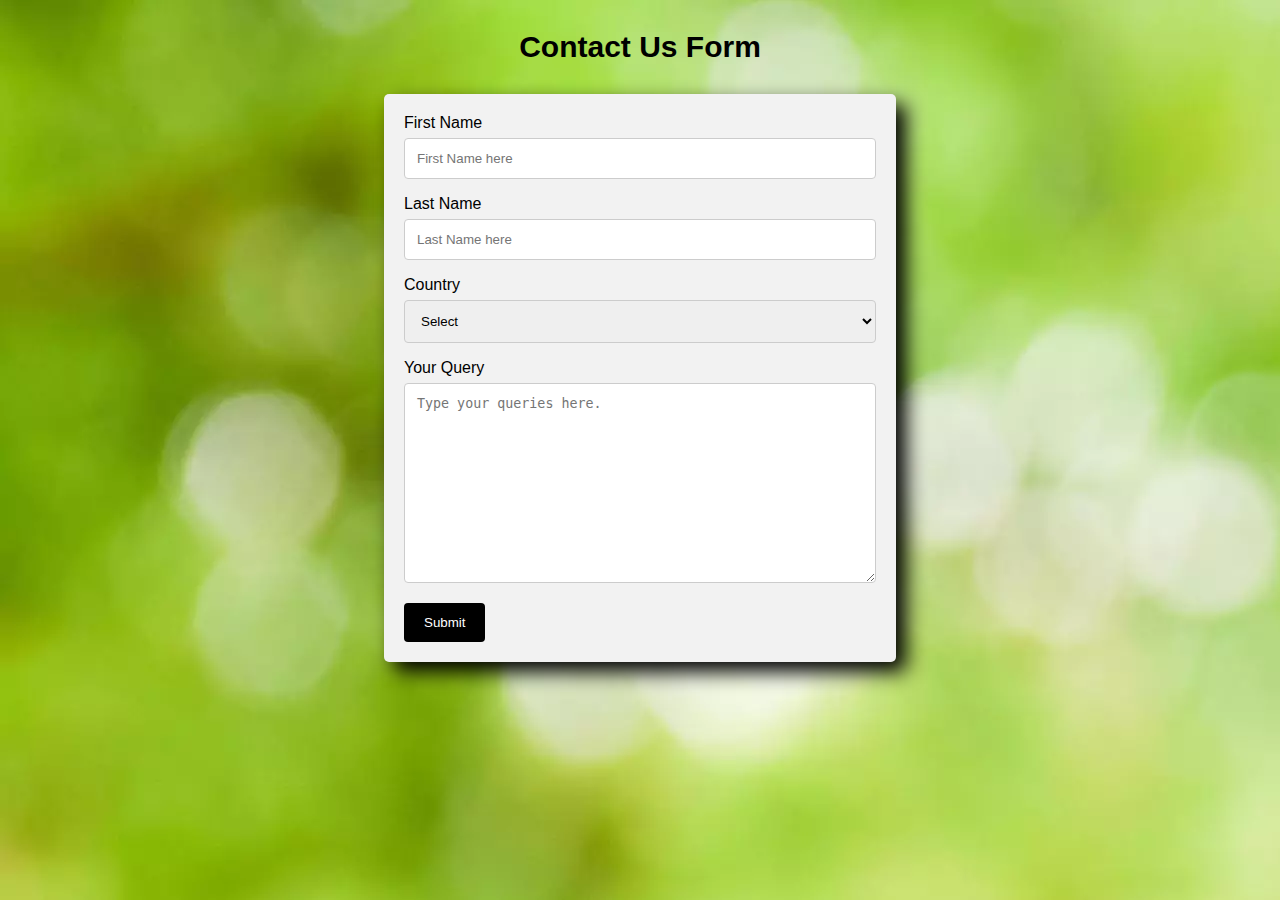
<file: contact-us.html>
<!DOCTYPE html>
<html>

<head>
    <meta name="viewport" content="width=device-width, initial-scale=1">
    <link rel="stylesheet" href="contact-us-style.css">
    <link rel="icon" type="logo/address" href="logo/contact-us-logo.jpg">
    <title></title>
</head>

<body>

    <h3>Contact Us Form</h3>

    <div class="container">
        <form action="/action_page.php">
            <label for="fname">First Name</label>
            <input type="text" id="fname" name="firstname" placeholder="First Name here">

            <label for="lname">Last Name</label>
            <input type="text" id="lname" name="lastname" placeholder="Last Name here">

            <label for="country">Country</label>
            <select id="country" name="country">
                <option value="australia">Select</option>
                <option value="australia">India</option>
                <option value="canada">Canada</option>
                <option value="usa">USA</option>
            </select>

            <label for="subject">Your Query</label>
            <textarea id="subject" name="subject" placeholder="Type your queries here." style="height:200px"></textarea>

            <input type="submit" value="Submit">
        </form>
    </div>

</body>

</html>
</file>
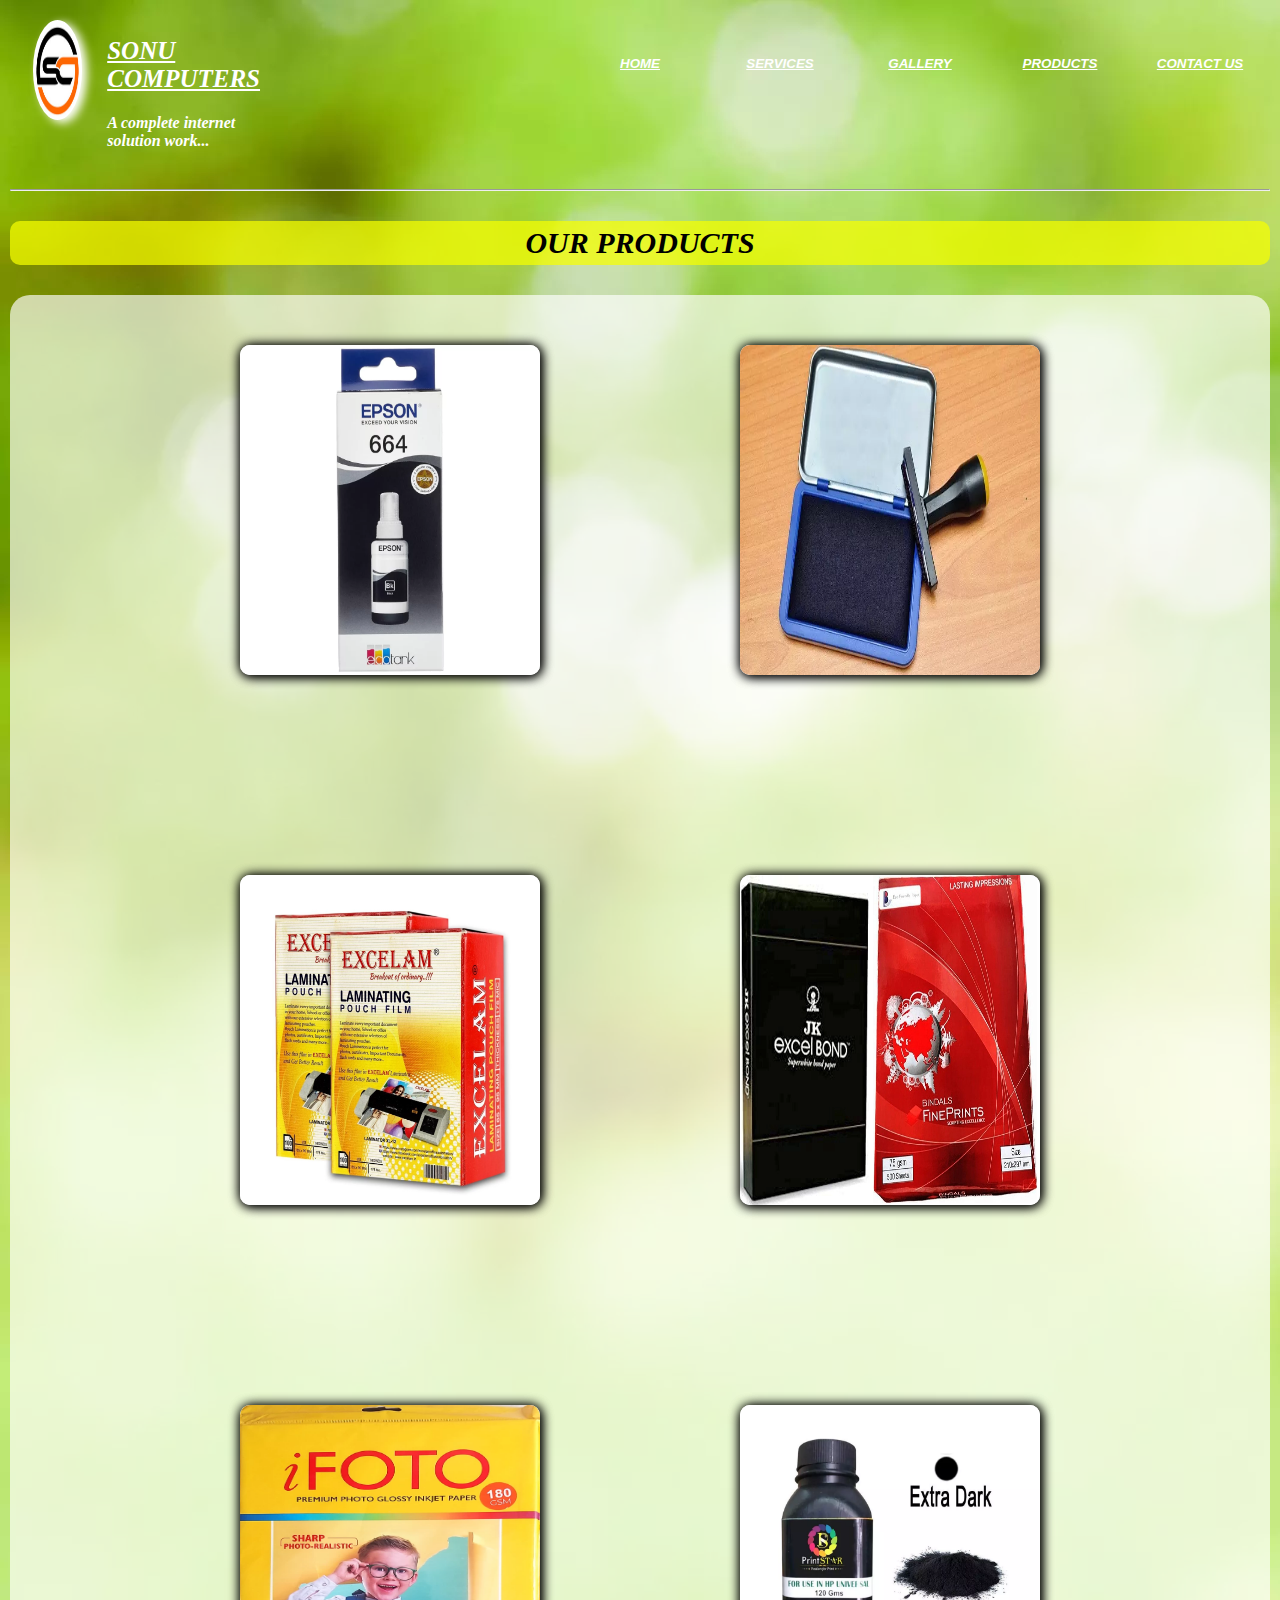
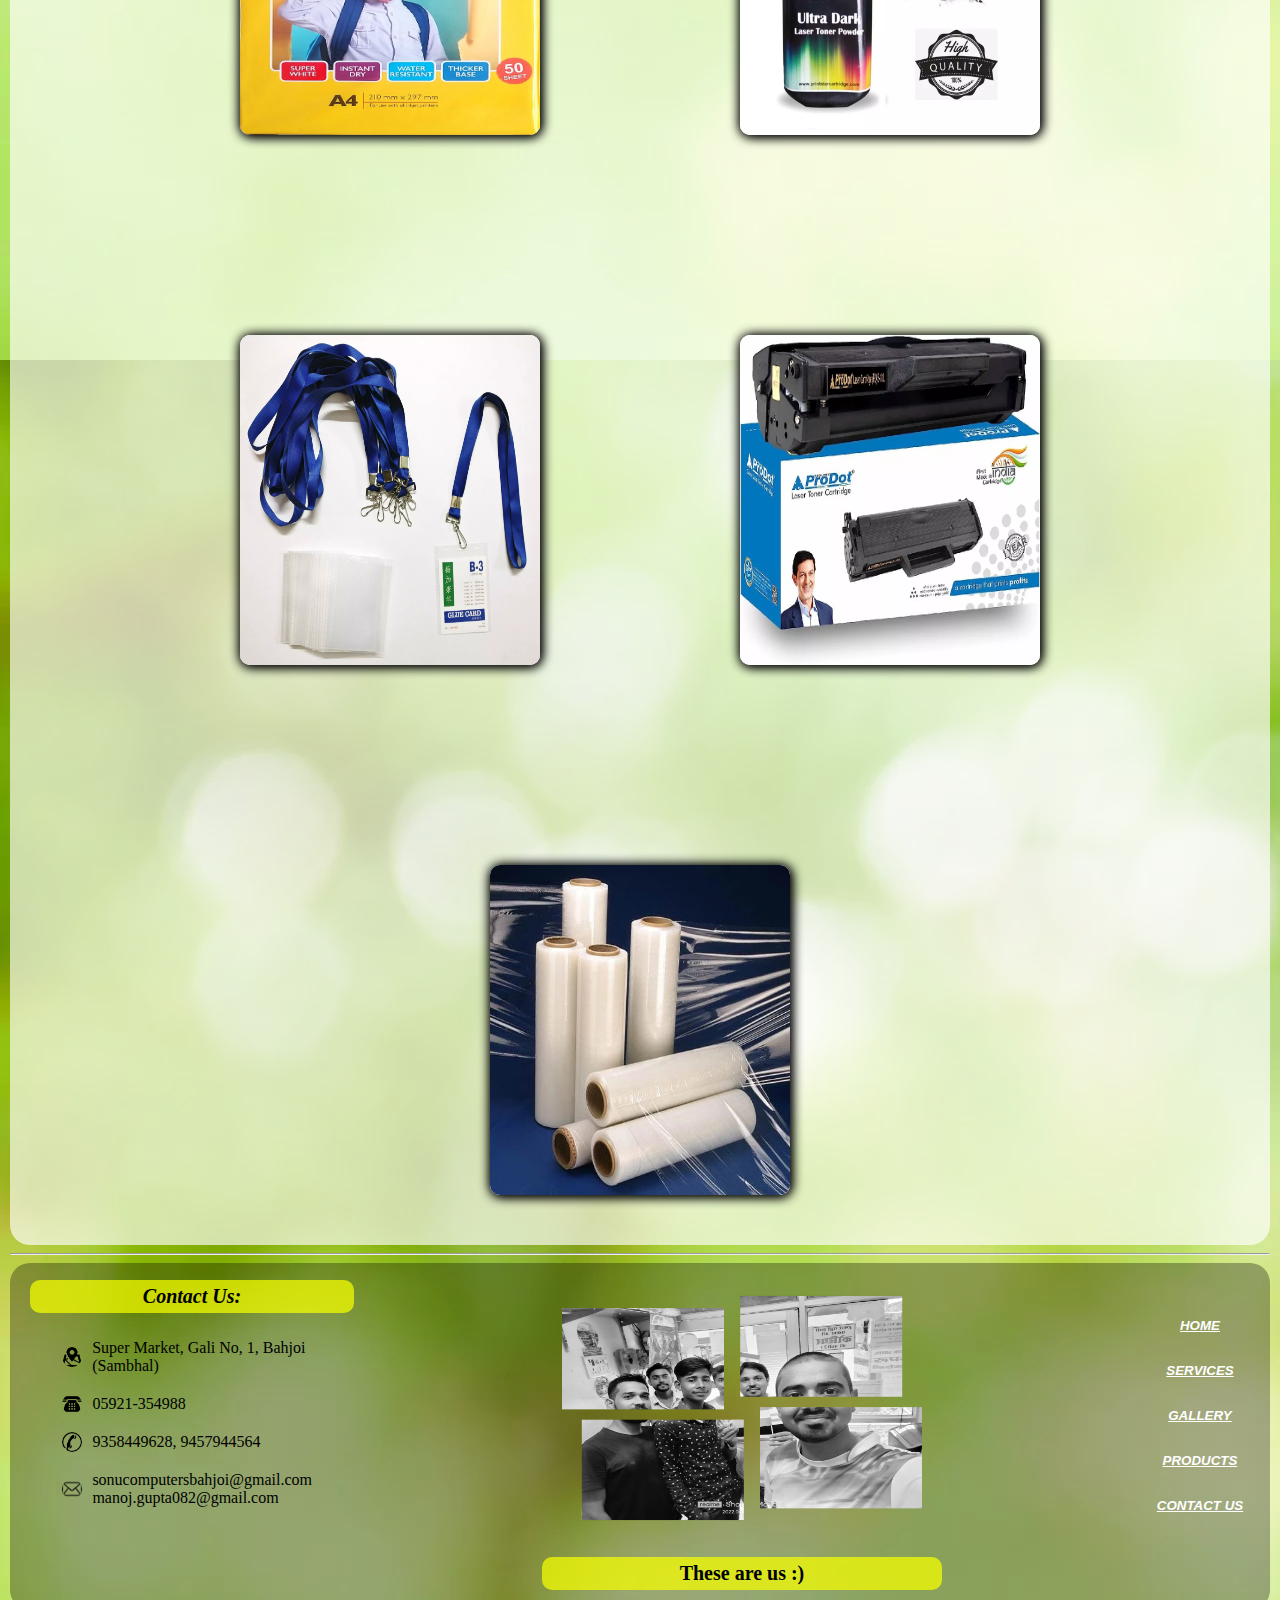
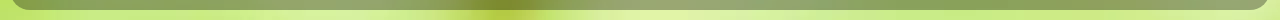
<file: product.html>
<!DOCTYPE html>
<html lang="en">

<head>
    <meta charset="UTF-8">
    <meta name="viewport" content="width=device-width, initial-scale=1.0">
    <title>Our Products</title>
    <link rel="icon" type="logo/address" href="logo/product-logo.gif">
    <link rel="stylesheet" href="product-style.css">
</head>

<body>
    <header>
        <!-- sonu computers logo  -->
        <div class="logo-title-button">
            <div class="logo-title-line">
                <div>
                    <img class="logo" src="logo/sonu_computers_logo.jpg" alt="sonucomputersbahjoi-logo"
                        title="sonu computer logo" />
                </div>
                <!-- title line -->
                <div>
                    <h1>SONU COMPUTERS</h1>
                    <h4>A complete internet solution work...</h4>
                </div>
            </div>
            <!-- buttons -->
            <div class="home-button">
                <a href="index.html"><button class="box">Home</button></a>
                <a href="service.html"><button class="box">Services</button></a>
                <a href="gallery.html"><button class="box">Gallery</button></a>
                <a href="product.html"><button class="box">Products</button></a>
                <a href="contact-us.html"><button class="box">Contact Us</button></a>
            </div>
        </div>
        <hr>
    </header>
    <!-- <marquee behavior="alternate" direction="right"> -->
    <p class="para-hover" style="font-size: 30px; font-style: italic;">OUR PRODUCTS</p>
    <!-- </marquee> -->
    <div class="product-container">
        <!-- product container start -->
        <div class="inside">
            <h2>Inkjet Printer Ink</h2>
            <h3>All types of Ink available here.</h3>
            <div class="ink-types">
                <p>EPSON.</p>
                <p>HP.</p>
                <p>CANON-PIXIMA.</p>
            </div>
            <p class="price">Price - Rs. 310-500/bottle </p>
            <div class="outside">
                <img src="products/inkjet-printer-ink.webp" alt="injet-printer-ink-image">
            </div>
        </div>
        <!-- product 01 complete -->
        <div class="inside">
            <h2>Stamp Pad</h2>
            <h3>We have two sizes stamp pad available.</h3>
            <div class="ink-types">
                <p>BIG.</p>
                <p>SMALL.</p>
            </div>
            <p class="price">Price - Rs. 40/big </p>
            <p class="price">Price - Rs. 20/small </p>
            <div class="outside">
                <img src="products/stamp-pad.webp" alt="stamp-pad">
            </div>
        </div>
        <!-- product 02 complete -->
        <div class="inside">
            <h2>Lamination Pouches</h2>
            <h3>All sizes of Lamination <br> Pouches available here.</h3>
            <div class="ink-types">
                <p>A4 (80/125/250 M).</p>
                <p>Aadhar card size.</p>
            </div>
            <p class="price">Price - Rs. 350 (80 M) / 500 (125 M) / 1200 (250 M) for A4 </p>
            <p class="price">Price - Rs. 130 (125 M) for small </p>
            <div class="outside">
                <img src="products/lamination-pouch.webp" alt="lamination-pouch-image">
            </div>
        </div>
        <!-- product 03 complete -->
        <div class="inside">
            <h2>A4 Paper Ream</h2>
            <h3>Available here.</h3>
            <div class="ink-types">
                <p>Bindal Red.</p>
                <p>JK Excel Bond.</p>
            </div>
            <p class="price">Price - Rs. 240 for Bindal Red </p>
            <p class="price">Price - Rs. 100 for JK Excel Bond </p>
            <div class="outside">
                <img src="products/a4-paper-ream.webp" alt="a4-paper-ream-image">
            </div>
        </div>
        <!-- product 04 complete -->
        <div class="inside">
            <h2>Photo Sheets </h2>
            <h3>Available here.</h3>
            <div class="ink-types">
                <p>A4 (Heavy/Light).</p>
                <p>4x6.</p>
            </div>
            <p class="price" style="font-size: 16px;">Price - Rs. 60 for Heavy sheet and <br> Rs. 140 for Light sheet
            </p>
            <p class="price">Price - Rs. 120 for 4x6 sheet </p>
            <div class="outside">
                <img src="products/photo-sheet.webp" alt="photo-sheet-image">
            </div>
        </div>
        <!-- product 05 complete -->
        <div class="inside">
            <h2>Laser Printer Ink</h2>
            <h3>All types of Ink available here.</h3>
            <div class="ink-types">
                <p>Prodot.</p>
                <p>King Tech.</p>
                <p>ITDL.</p>
            </div>
            <p class="price">Price - Rs. 100/bottle </p>
            <div class="outside">
                <img src="products/laser-printer-ink.webp" alt="laser-printer-ink-image">
            </div>
        </div>
        <!-- product 06 complete -->
        <div class="inside">
            <h2>Id card (Cover/Dori)</h2>
            <h3>Available here.</h3>
            <div class="ink-types">
                <p>Plastic.</p>
                <p>Metal.</p>
                <p>Glass.</p>
            </div>
            <p class="price" style="font-size: 15px;">Price - According to your preference </p>
            <p class="price" style="font-size: 13px;">Price - For dori, According to your preference </p>
            <div class="outside">
                <img src="products/id-card-dori-cover.webp" alt="id-card-dori-cover-image">
            </div>
        </div>
        <!-- product 07 complete -->
        <div class="inside">
            <h2>Laser Printer Cartridge</h2>
            <h3>Available here.</h3>
            <div class="ink-types">
                <p>12A.</p>
                <p>88A.</p>
            </div>
            <p class="price">Price - Rs. 500 for 12A </p>
            <p class="price">Price - Rs. 500 for 88A </p>
            <div class="outside">
                <img src="products/prodot-laser-catridge.webp" alt="prodot-laser-cartridge-image">
            </div>
        </div>
        <!-- product 08 complete -->
        <div class="inside">
            <h2>Lamination Roll</h2>
            <h3>Available here.</h3>
            <div class="ink-types">
                <p>09 inches.</p>
                <p>12 inches.</p>
            </div>
            <p class="price">Price - Rs. 220 for 09 inches </p>
            <p class="price">Price - Rs. 250 for 12 inches </p>
            <div class="outside">
                <img src="products/lamination-roll.webp" alt="Lamination-roll-image">
            </div>
        </div>
        <!-- product 09 complete -->
        <!-- product container end -->
    </div>
    <hr>
    <!-- footer content like - contact us, social media and staff members image-->
    <footer>
        <div id="footer-content">
            <!-- contact us -->
            <div>
                <h2 class="para-hover">Contact Us:</h2>
                <div class="logo-text">
                    <img class="contact-us-logo" src="logo/address.png" alt="address-logo">
                    <span>Super Market, Gali No, 1, Bahjoi (Sambhal)</span>
                </div>
                <div class="logo-text">
                    <img class="contact-us-logo" src="logo/telephone.png" alt="telephone-logo">
                    <span>05921-354988</span>
                </div>
                <div class="logo-text">
                    <img class="contact-us-logo" src="logo/phone.png" alt="phone-logo">
                    <span>9358449628, 9457944564</span>
                </div>
                <div class="logo-text">
                    <img class="contact-us-logo" src="logo/email.avif" alt="email-logo">
                    <span>sonucomputersbahjoi@gmail.com <br> manoj.gupta082@gmail.com</span>
                </div>
            </div>
            <!-- staff members image -->
            <a href="staff/staff-members.webp" target="_blank">
                <img class="aside-image" src="staff/staff-members.webp" alt="staff-members-image"
                    title="staff-members-image">
                <p class="para-hover">These are us :)</p>
            </a>
            <!-- footer button start -->
            <div class="footer-button">
                <a href="index.html"><button class="box">Home</button></a>
                <a href="service.html"><button class="box">Services</button></a>
                <a href="gallery.html"><button class="box">Gallery</button></a>
                <a href="product.html"><button class="box">Products</button></a>
                <a href="contact-us.html"><button class="box">Contact Us</button></a>
            </div>
            <!-- footer button end -->
    </footer>
    <!-- footer content end -->
</body>

</html>
</file>
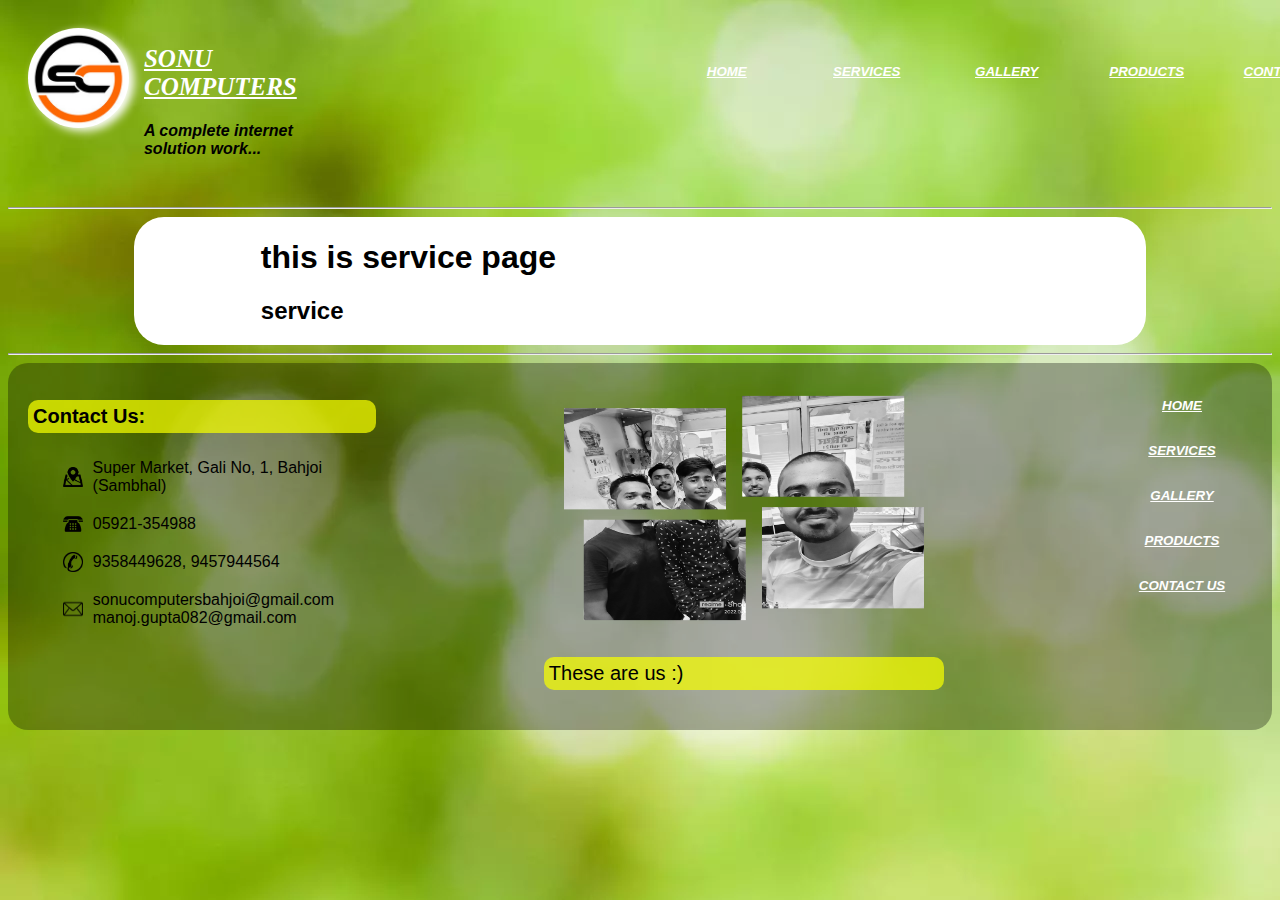
<file: service.html>
<!DOCTYPE html>
<html lang="en">

<head>
    <meta charset="UTF-8">
    <meta name="viewport" content="width=device-width, initial-scale=1.0">
    <title>Document</title>
    <link rel="stylesheet" href="service-style.css">
</head>

<body>
    <header>
        <!-- sonu computers logo  -->
        <div class="logo-title-button">
            <div class="logo-title-line">
                <div>
                    <img class="logo" src="logo/sonu_computers_logo.jpg" alt="sonucomputersbahjoi-logo"
                        title="sonu computer logo" />
                </div>
                <!-- title line -->
                <div>
                    <h1 class="title-line">SONU COMPUTERS</h1>
                    <h4>A complete internet solution work...</h4>
                </div>
            </div>
            <!-- buttons -->
            <div class="home-button">
                <a href="#"><button class="box">Home</button></a>
                <a href="service.html" target="_blank"><button class="box">Services</button></a>
                <a href="gallery.html" target="_blank"><button class="box">Gallery</button></a>
                <a href="product.html" target="_blank"><button class="box">Products</button></a>
                <a href="contact-us.html" target="_blank"><button class="box">Contact Us</button></a>
            </div>
        </div>
        <hr>
    </header>
    <div class="whole-content">
        <h1>this is service page</h1>
        <h2>service</h2>
    </div>
    <footer>
        <hr>
        <div id="footer-content">
            <!-- contact us -->
            <div>
                <h2 class="para-hover">Contact Us:</h2>
                <div class="logo-text">
                    <img class="contact-us-logo" src="logo/address.png" alt="address-logo">
                    <span>Super Market, Gali No, 1, Bahjoi (Sambhal)</span>
                </div>
                <div class="logo-text">
                    <img class="contact-us-logo" src="logo/telephone.png" alt="telephone-logo">
                    <span>05921-354988</span>
                </div>
                <div class="logo-text">
                    <img class="contact-us-logo" src="logo/phone.png" alt="phone-logo">
                    <span>9358449628, 9457944564</span>
                </div>
                <div class="logo-text">
                    <img class="contact-us-logo" src="logo/email.avif" alt="email-logo">
                    <span>sonucomputersbahjoi@gmail.com <br> manoj.gupta082@gmail.com</span>
                </div>
            </div>
            <!-- staff members image -->
            <a href="staff/staff-members.webp" target="_blank">
                <img class="aside-image" src="staff/staff-members.webp" alt="staff-members-image"
                    title="staff-members-image">
                <p class="para-hover">These are us :)</p>
            </a>
            <!-- footer button start -->
            <div class="footer-button">
                <a href="index.html"><button class="box">Home</button></a>
                <a href="service.html"><button class="box">Services</button></a>
                <a href="gallery.html"><button class="box">Gallery</button></a>
                <a href="product.html"><button class="box">Products</button></a>
                <a href="contact-us.html"><button class="box">Contact Us</button></a>
            </div>
            <!-- footer button end -->
    </footer>
</body>

</html>
</file>
<file: contact-us-style.css>
body {
    background-image: url(products/bg-image-webp.webp);
    margin-left: 30%;
    margin-right: 30%;
    font-family: Arial, Helvetica, sans-serif;
}

* {
    box-sizing: border-box;
}

.container {
    border-radius: 5px;
    background-color: #f2f2f2;
    padding: 20px;
    box-shadow: 10px 10px 20px black;
}

h3 {
    text-align: center;
    font-size: 30px;
}

input[type=text],
select,
textarea {
    width: 100%;
    padding: 12px;
    border: 1px solid #ccc;
    border-radius: 4px;
    box-sizing: border-box;
    margin-top: 6px;
    margin-bottom: 16px;
    resize: vertical;
}

input[type=submit] {
    background-color: black;
    color: white;
    padding: 12px 20px;
    border: none;
    border-radius: 4px;
    cursor: pointer;
}

input[type=submit]:hover {
    background-color: blue;
}
</file>
<file: product-style.css>
/* header details start */

.logo-title-button {
    /* background-color: rgba(0, 0, 0, 0.314); */
    border-radius: 20px;
    padding-left: 1%;
    display: flex;
    gap: 300px;
}

.logo-title-line {
    padding: 10px;
    border-radius: 20px;
    display: flex;
    gap: 25px;
}

.logo {
    height: 100px;
    filter: drop-shadow(5px 3px 5px white);
    border-radius: 100%;
}

h1 {
    color: white;
    font-family: 'Gill Sans';
    font-style: italic;
    font-size: 25px;
    text-decoration: underline;
    animation: blink 2s linear infinite;
}

h4 {
    font-style: italic;
    color: white;
}

@keyframes blink {
    0% {
        opacity: 0;
    }

    50% {
        opacity: .5;
    }

    100% {
        opacity: 1;
    }
}

/* sonu computers with logo end */

/*button start*/

.home-button {
    /* background-color: rgba(0, 0, 255, 0.427); */
    padding-top: 2.5%;
    border-radius: 20px;
    display: flex;
}

.box {
    color: white;
    text-decoration: underline;
    font-style: italic;
    width: 130px;
    height: auto;
    float: left;
    transition: .5s linear;
    position: relative;
    display: block;
    overflow: hidden;
    padding: 15px;
    text-align: center;
    margin: 0 5px;
    background: transparent;
    text-transform: uppercase;
    font-weight: 900;
}

.box:before {
    position: absolute;
    content: '';
    left: 0;
    bottom: 0;
    height: 4px;
    width: 100%;
    border-bottom: 4px solid transparent;
    border-left: 4px solid transparent;
    box-sizing: border-box;
    transform: translateX(100%);
}

.box:after {
    position: absolute;
    content: '';
    top: 0;
    left: 0;
    width: 100%;
    height: 4px;
    border-top: 4px solid transparent;
    border-right: 4px solid transparent;
    box-sizing: border-box;
    transform: translateX(-100%);
}

.box:hover {
    color: black;
    background: white;
    border-radius: 50px;
    box-shadow: 0 5px 15px rgba(0, 0, 0, 0.5);
}

.box:hover:before {
    border-color: red;
    border-radius: 50px;
    height: 100%;
    transform: translateX(0);
    transition: .3s transform linear, .3s height linear .3s;
}

.box:hover:after {
    border-color: green;
    border-radius: 50px;
    height: 100%;
    transform: translateX(0);
    transition: .3s transform linear, .3s height linear .5s;
}

button {
    color: black;
    text-decoration: none;
    cursor: pointer;
    outline: none;
    border: none;
    background: transparent;
}

/*button end*/
/* header details end */

/* product page content start */

body {
    background-image: url(products/bg-image-webp.webp);
    margin: 10px;
}

/* product page heading end */

.product-container {
    background-color: rgba(255, 255, 255, 0.662);
    display: flex;
    flex-direction: row;
    flex-wrap: wrap;
    gap: 200px;
    border-radius: 20px;
    padding: 50px;
    align-items: center;
    justify-content: center;
}

/* product image start */

img {
    width: 100%;
    height: 100%;
    border-radius: 10px;
}

.outside {
    top: 0;
    position: absolute;
    background-color: rgb(255, 255, 255);
    width: 100%;
    height: 100%;
    border-radius: 10px;
    cursor: pointer;
    transition: all 0.5s;
    transform-origin: 0;
    box-shadow: 1px 1px 12px #000;
    display: flex;
    align-items: center;
    justify-content: center;
}

/* product image end */

/* product data start */

h2 {
    background-color: aqua;
    font-style: italic;
    padding-left: 30px;
    text-align: center;
    font-size: 20px;
    font-weight: bolder;
}

h2:hover {
    background-color: white;
    color: blue;
    border-radius: 30px;
}

h3 {
    color: red;
    text-align: center;
    padding-left: 30px;
}

p {
    font-weight: bold;
    padding-left: 60px;
    padding-right: 10px;
    text-align: left;
}

.ink-types {
    padding-left: 10px;
}

.price {
    background-color: black;
    color: white;
    padding-left: 50px;
    text-align: center;
}

.inside {
    background-color: white;
    padding-top: 30px;
    height: 300px;
    width: 300px;
    border-radius: 10px;
    color: #000;
    box-shadow: 1px 1px 12px #000;
    perspective: 2000px;
}

/* product data end */

/* product container hover start */

.inside:hover .outside {
    transition: all 0.5s;
    transform: rotatey(-80deg);
}

/* product container hover end */

/* footer content start */

#footer-content {
    background-color: rgba(0, 0, 0, 0.314);
    border-radius: 20px;
    display: flex;
    padding-left: 20px;
    justify-content: space-between;
}

/* contact us logo and TEXT start */

a {
    text-decoration: none;
}

.para-hover {
    font-size: 20px;
    padding: 5px;
    background-color: rgba(246, 255, 0, 0.722);
    color: rgb(0, 0, 0);
    border-radius: 10px;
    text-align: center;
    text-decoration: none;
}

.para-hover:hover {
    color: #0400ff;
    font-style: italic;
    font-size: 20px;
    background-color: white;
    border-radius: 10px;
    padding: auto;
    text-decoration: underline;
    cursor: pointer;
}

.logo-text {
    display: flex;
    align-items: center;
    padding-inline-start: 10%;
}

.logo-text:hover {
    color: white;
    text-decoration: underline;
    font-style: italic;
}

span {
    font-size: 16px;
    padding: 10px;
}

/* contact us logo and text end */

/* contact us logo start */

.contact-us-logo {
    height: 20px;
    width: 20px;
}

/* contact us logo end */

/* staff image start */

.aside-image {
    background-color: #000;
    margin-top: 20px;
    height: 250px;
    width: 400px;
    --_g: 10% /45% 45% no-repeat linear-gradient(#000 0 0);
    --m:
        left var(--_i, 0%) top var(--_g),
        bottom var(--_i, 0%) left var(--_g),
        top var(--_i, 0%) right var(--_g),
        right var(--_i, 0%) bottom var(--_g);
    -webkit-mask: var(--m);
    mask: var(--m);
    filter: grayscale(100%);
    transform: scale(0.9);
    transition: .3s linear;
    cursor: pointer;
}

.aside-image:hover {
    transform: scale(1.15);
    --_i: 10%;
    filter: grayscale(0);
}

/* staff image end */

/* footer button start */

.footer-button {
    display: flex;
    margin-top: 40px;
    flex-direction: column;
    align-items: flex-end;
}

/* footer button end */

/* footer content end */

/* responsiveness of the project start */

/* responsiveness of the project end */
</file>
<file: service-style.css>
/* header details start */

.logo-title-button {
    border-radius: 20px;
    padding: 10px;
    display: flex;
    gap: 350px;
}

.logo-title-line {
    padding: 10px;
    border-radius: 20px;
    display: flex;
    gap: 15px;
}

.logo {
    height: 100px;
    filter: drop-shadow(5px 3px 5px white);
    border-radius: 100%;
}

.title-line {
    color: white;
    font-family: 'Gill Sans';
    font-style: italic;
    font-size: 25px;
    text-decoration: underline;
    animation: blink 2s linear infinite;
}

h4 {
    font-style: italic;
    /* color: white; */
}

@keyframes blink {
    0% {
        opacity: 0;
    }

    50% {
        opacity: .5;
    }

    100% {
        opacity: 1;
    }
}

/* sonu computers with logo end */

/*button start*/

.home-button {
    /* background-color: rgba(0, 0, 255, 0.427); */
    padding-top: 2.5%;
    border-radius: 20px;
    display: flex;
}

.box {
    color: white;
    text-decoration: underline;
    font-style: italic;
    width: 130px;
    height: auto;
    float: left;
    transition: .5s linear;
    position: relative;
    display: block;
    overflow: hidden;
    padding: 15px;
    text-align: center;
    margin: 0 5px;
    background: transparent;
    text-transform: uppercase;
    font-weight: 900;
}

.box:before {
    position: absolute;
    content: '';
    left: 0;
    bottom: 0;
    height: 4px;
    width: 100%;
    border-bottom: 4px solid transparent;
    border-left: 4px solid transparent;
    box-sizing: border-box;
    transform: translateX(100%);
}

.box:after {
    position: absolute;
    content: '';
    top: 0;
    left: 0;
    width: 100%;
    height: 4px;
    border-top: 4px solid transparent;
    border-right: 4px solid transparent;
    box-sizing: border-box;
    transform: translateX(-100%);
}

.box:hover {
    color: black;
    background: white;
    border-radius: 50px;
    box-shadow: 0 5px 15px rgba(0, 0, 0, 0.5);
}

.box:hover:before {
    border-color: red;
    border-radius: 50px;
    height: 100%;
    transform: translateX(0);
    transition: .3s transform linear, .3s height linear .3s;
}

.box:hover:after {
    border-color: green;
    border-radius: 50px;
    height: 100%;
    transform: translateX(0);
    transition: .3s transform linear, .3s height linear .5s;
}

button {
    color: black;
    text-decoration: none;
    cursor: pointer;
    outline: none;
    border: none;
    background: transparent;
}

/*button end*/
/* header details end */




body {
    background-image: url(gallery/bg-image-webp.webp);
    display: flex;
    flex-direction: column;
    font-family: sans-serif;
}

.whole-content {
    background-color: white;
    margin: 0 10% 0 10%;
    padding: 0 10% 0 10%;
    border-radius: 30px;
}

/* footer content start */

#footer-content {
    background-color: rgba(0, 0, 0, 0.314);
    border-radius: 20px;
    display: flex;
    margin: auto;
    padding: 20px;
    justify-content: space-between;
}

/* contact us logo and TEXT start */

.logo-text {
    display: flex;
    align-items: center;
    padding-inline-start: 10%;
}

.logo-text:hover {
    color: white;
    text-decoration: underline;
    font-style: italic;
}

span {
    font-size: 16px;
    padding: 10px;
}

/* contact us logo and text end */

/* contact us logo start */

.logo-text .contact-us-logo {
    height: 20px;
    width: 20px;
    filter: blur(0%);
}

/* contact us logo end */

/* staff image start */

.aside-image {
    background-color: #000;
    padding-top: 0px;
    height: 250px;
    width: 400px;
    --_g: 10% /45% 45% no-repeat linear-gradient(#000 0 0);
    --m:
        left var(--_i, 0%) top var(--_g),
        bottom var(--_i, 0%) left var(--_g),
        top var(--_i, 0%) right var(--_g),
        right var(--_i, 0%) bottom var(--_g);
    -webkit-mask: var(--m);
    mask: var(--m);
    filter: grayscale(100%);
    transform: scale(0.9);
    transition: .3s linear;
    cursor: pointer;
}

a {
    text-decoration: none;
}

.aside-image:hover {
    transform: scale(1.15);
    --_i: 10%;
    filter: grayscale(0);
}

.para-hover {
    font-size: 20px;
    padding: 5px;
    background-color: rgba(246, 255, 0, 0.722);
    color: rgb(0, 0, 0);
    border-radius: 10px;
    /* text-align: center; */
}

.para-hover:hover {
    color: #0400ff;
    font-style: italic;
    font-size: 20px;
    background-color: white;
    border-radius: 10px;
    padding: auto;
    text-decoration: underline;
    cursor: pointer;
}

/* staff image end */

/* footer button start */

.footer-button {
    display: flex;
    flex-direction: column;
    align-items: flex-end;
}

/* footer button end */

/* footer content end */
</file>
